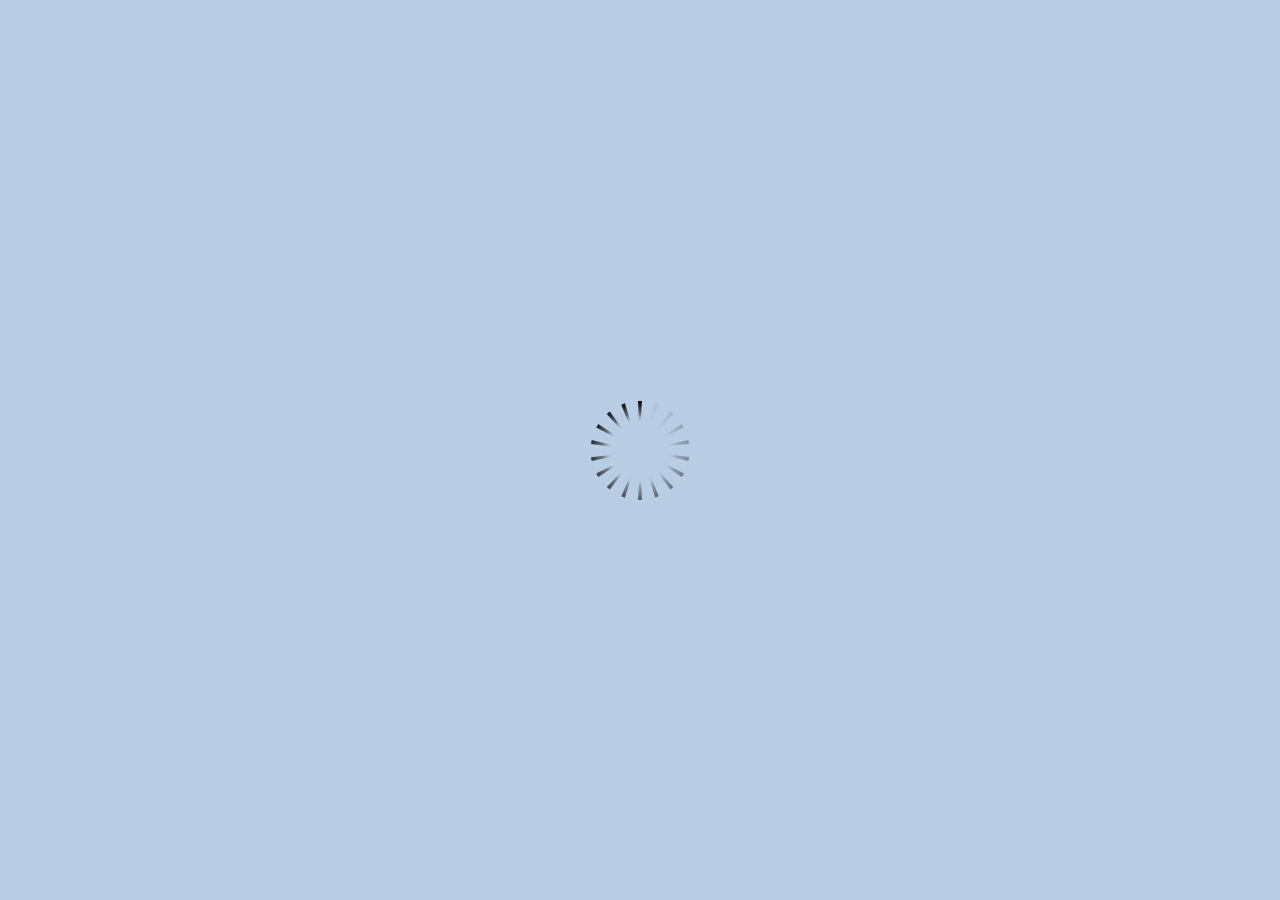
<file: index.html>
<!DOCTYPE HTML>
<html style="height: 100%;" lang="vi-VN">
<head>
    
    <meta http-equiv="Content-Type" content="text/html;charset=utf-8">
    <!-- Created using Storyline 3 - http://www.articulate.com  -->
    <!-- version: 3.11.23355.0 -->

    <title>B&#192;I GI&#7842;NG E-LEARNING KH&#193;M PH&#193; KHOA H&#7884;C &#272;&#7872; T&#192;I: L&#192;M L&#7884; H&#431;&#416;NG TH&#416;M</title>
    <style>
        body {
            background: #ffffff;
            overflow: hidden;
        }

        html, body, table {
            height: 100%;
            width: 100%;
            margin: 0;
            padding: 0;
            border: 0;
        }

        table td {
            vertical-align: middle;
            text-align: center;
        }

        #nosupport {
            background: #f5f5f5;
            margin: 50px 65px;
            border: 1px solid #d5d5d5;
            width: calc(100% - 130px);
            height: calc(100% - 100px);
        }

        p {
            font-family: 'Helvetica Neue', Helvetica, Arial, Verdana, sans-serif;
            font-size: 12pt;
            color: #303030;
        }

        a {
            color: #2D9DDA;
            text-decoration: none !important;
        }

    </style>
    <script>
        var html5Supported = true;

    </script>
    <!--[if lte IE 9]><script>html5Supported = false;</script><![endif]-->

    <script type="text/javascript">

        function routePlayer() {

            var settings = {
                lmsEnabled: false,
                tincanEnabled: false,
                aoEnabled: false,
                runtimeOrder: [{"type":"html5","url":"story_html5.html"},{"type":"flash","url":"story_flash.html"}],
                warnOnCommitFail: false
            };

            var PARAM_WARN_ON_COMMIT = {name: 'warncommit', value: 1},
                    PARAM_LMS = {name: 'lms', value: 1},
                    PARAM_TINCAN = {name: 'tincan', value: true},
                    PARAM_AO = {name: 'aosupport', value: true};

            var detection = {
                agent: navigator.userAgent,

                flashEnabled: function() {
                    var description, version, flashAX,
                            plugin = navigator.plugins["Shockwave Flash"];

                    if (plugin != null) {
                        description = plugin.description.split(" ");
                        version = Number(description[description.length - 2]);

                        return (version >= 10) || isNaN(version);
                    } else {
                        try {
                            flashAX = new ActiveXObject("ShockwaveFlash.ShockwaveFlash.10");
                            return (flashAX != null);
                        } catch (e) {
                        }
                    }

                    return false;
                },
				
                isFlashWaiting: function() {
                    var html = '',
                    divFlash = document.getElementById('flashCheck'),
                    player;

                    html += '<object width="100px" height="100px" id="player" type="application/x-shockwave-flash">';
                    html += '<param name="name" value="player" />';
                    html += '<param name="wmode" value="opaque" />';
                    html += '<param name="allowScriptAccess" value="always" />';
                    html += '</object>';

                    divFlash.innerHTML = html;
                    player = document.getElementById('player');

                    return player != null && player.getBoundingClientRect().width > 0;
                },

                html5Enabled: function() {
                    return html5Supported;
                },

                ampEnabled: function() {
                    return ((this.isIOS() && this.isIPad()) || this.isAndroid());
                },

                isIOS: function() {
                    return (this.agent.indexOf("AppleWebKit/") > -1 && this.agent.indexOf("Mobile/") > -1)
                },

                isAndroid: function() {
                    return (this.agent.indexOf("Android") > -1);
                },

                isIPad: function() {
                    return (this.agent.indexOf("iPad") > -1);
                },

                isEdge: function() {
                    var hasGlCapability = (function() {
                        var canv = document.createElement('canvas'),
                            gl = canv.getContext('webgl') || canv.getContext('experimental-webgl');
                        canv = null;
                        return gl != null;
                    }());
                    return window.MSBlobBuilder != null && window.msCrypto == null && hasGlCapability;
                }
            };

            var router = {

                init: function() {
                    var i, url, launchInfo,
                        redirected = false,
                        order = settings.runtimeOrder,
                        launchMap = {
                            flash: {
                                isEnabled: 'flashEnabled',
                                getParams: 'getFlashParams',
                                delim: '?'
                            },
                            html5: {
                                isEnabled: 'html5Enabled',
                                getParams: 'getHtml5Params',
                                delim: '?'
                            },
                            amp: {
                                isEnabled: 'ampEnabled',
                                getParams: 'getAmpParams',
                                delim: '#'
                            }
                        };

                    if (document.location.search.toLowerCase().indexOf('forceflash') != -1) {
                        this.moveFlashToStartOfOrder(order);
                    }

                    for (i = 0; i < order.length; i++) {
                        launchInfo = launchMap[order[i].type];
                        url = order[i].url;

                        if (detection[launchInfo.isEnabled]()) {
                            this.redirect(url, this[launchInfo.getParams](), launchInfo.delim);
                            redirected = true;
                            break;
                        }
                    }

                    if (!redirected) {
                        if (
                            detection.isEdge() &&
                            order[0].type === 'flash' &&
                            detection.isFlashWaiting()
                        ) {
                            launchInfo = launchMap[order[0].type];
                            url = order[0].url;
                            this.redirect(url, this[launchInfo.getParams](), launchInfo.delim);
                        } else {
                            document.getElementById('nosupport').style.visibility = 'visible';
                        }
                    }
                },

                moveFlashToStartOfOrder: function (order) {
                    var i,
                        flashIndex = -1;
                    for (i = 0; i < order.length; i++) {
                        if (order[i].type == "flash") {
                            flashIndex = i;
                            break;
                        }
                    }
                    if (flashIndex != -1) {
                        order.splice(0, 0, order.splice(flashIndex, 1)[0]);
                    }
                },

                getQueryString: function (params) {
                    params = params || [];
                    var i,
                            queryString = document.location.search.substr(1),
                            paramArr = queryString.length > 0 ? queryString.split('&') : [];

                    for (i = 0; i < params.length; i++) {
                        paramArr.push([params[i].name, params[i].value].join('='));
                    }

                    return paramArr.join('&');
                },

                formatUrl: function (url, params, delim) {
                    delim = delim || '?';

                    var queryString = this.getQueryString(params);

                    if (queryString != null && queryString.length > 0) {
                        return [url, queryString].join(delim);
                    }

                    return url;
                },

                redirect: function (url, params, delim) {
                    window.location.replace(this.formatUrl(url, params, delim));
                },

                getFlashParams: function () {
                    return [];
                },

                getHtml5Params: function () {
                    var params = [];
                    if (settings.tincanEnabled) {
                        params.push(PARAM_TINCAN);
                    } else if (settings.lmsEnabled) {
                        params.push(PARAM_LMS);
                        if (settings.warnOnCommitFail) {
                            params.push(PARAM_WARN_ON_COMMIT);
                        }
                    }

                    return params;
                },

                getAmpParams: function () {
                    var tincanProto = settings.aoEnabled || settings.tincanEnabled,
                            params = [];
                    // build AMP params
                    if (tincanProto) {
                        params.push(PARAM_TINCAN);
                        if (settings.aoEnabled) {
                            params.push(PARAM_AO);
                        }
                    }
                    return params;
                }
            };

            router.init();
        };

    </script>
</head>
<body onload="routePlayer()" style="height: 100%;">
<div id="nosupport" style="visibility: hidden;">
    <table>
        <tr>
            <td>
                <p>
                    <svg xmlns="http://www.w3.org/2000/svg" width="90.2" height="74.9" viewBox="0 0 90 75" version="1.1">
                        <g transform="scale(.1)">
                            <path d="m409 7c54-25 106 20 130 66 106 170 213 340 320 510 17 28 32 63 19 96-14 36-55 51-91 51-224 1-448 0-672 0-35 1-76-3-100-33-26-32-15-77 5-108 107-173 216-344 324-517 16-26 35-53 65-65z"
                                  fill="#4c4c4c"></path>
                            <path d="m419 57c26-20 55 4 68 27 109 174 218 348 328 522 9 17 23 35 17 55-11 20-36 18-55 19-224 0-447 0-670 0-20-1-46 1-57-19-5-18 6-34 14-48 109-174 218-348 327-522 9-12 17-25 28-34z"
                                  fill="#f5f5f5"></path>
                            <path d="m429 179c25-12 58 8 56 35-1 81-5 161-10 242 2 32-49 39-57 9-7-73-6-146-11-219-1-24-4-56 22-67zM430 539 430 539 430 539c45-24 80 53 32 72-45 24-80-53-32-72z"
                                  fill="#4c4c4c"></path>
                        </g>
                    </svg>
                </p>
                <p>This course cannot be played.</p>
                <p><a href="https://ipc.articulate.com/slw/3/en/cannotplay/">Learn More</a></p>

            </td>
        </tr>
    </table>
</div>
<div id="flashCheck" style="visibility: hidden" >
</div>
</body>
</html>
</file>
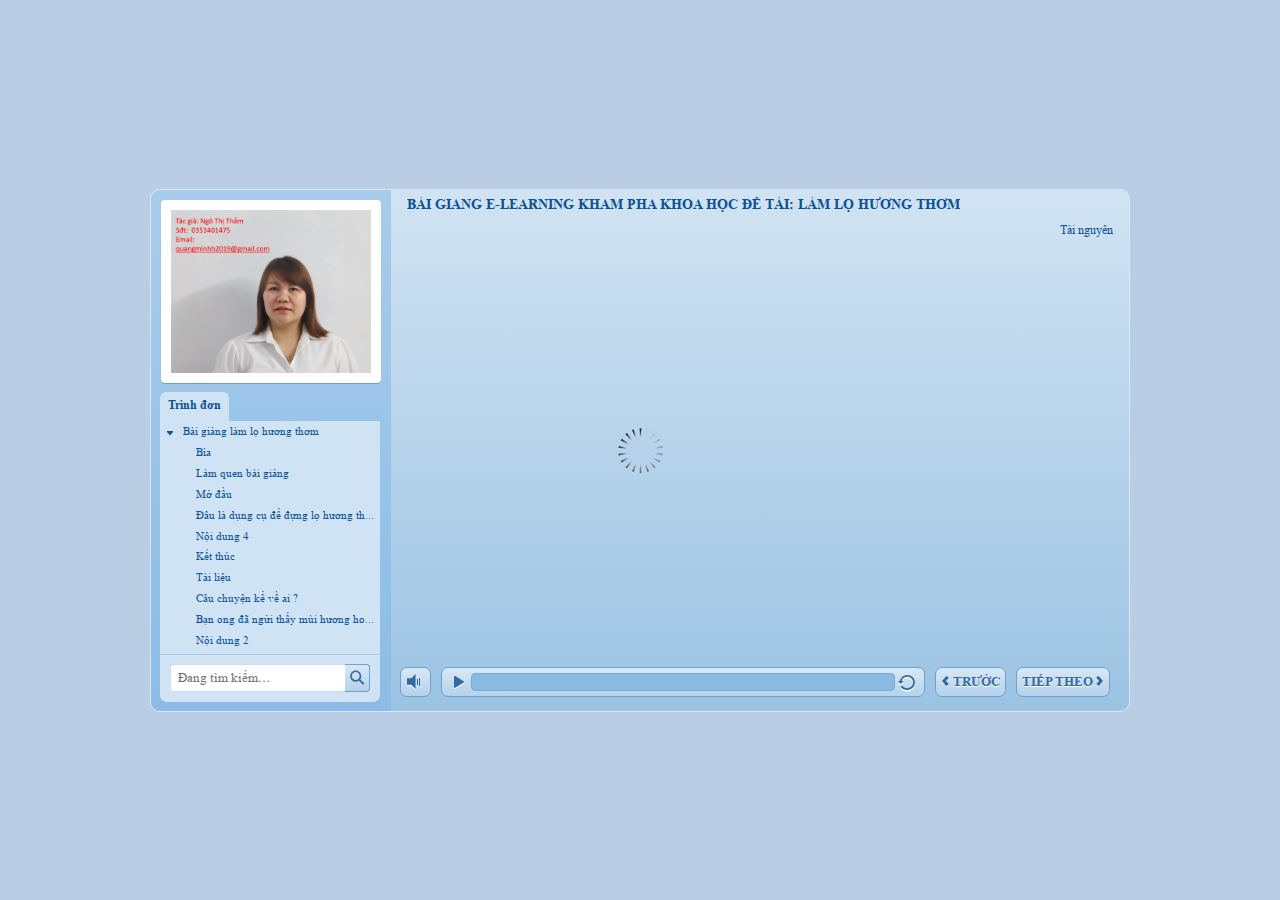
<file: index_lms.html>
<html>
<head>
    <title>B&#192;I GI&#7842;NG E-LEARNING KH&#193;M PH&#193; KHOA H&#7884;C &#272;&#7872; T&#192;I: L&#192;M L&#7884; H&#431;&#416;NG TH&#416;M</title>
    <meta http-equiv="x-ua-compatible" content="IE=edge" />
    <style>
        body {
            background: #ffffff;
            overflow: hidden;
        }

        html, body, table {
            height: 100%;
            width: 100%;
            margin: 0;
            padding: 0;
            border: 0;
        }

        table td {
            vertical-align: middle;
            text-align: center;
        }

        #nosupport {
            background: #f5f5f5;
            margin: 50px 65px;
            border: 1px solid #d5d5d5;
            width: calc(100% - 130px);
            height: calc(100% - 100px);
        }

        p {
            font-family: 'Helvetica Neue', Helvetica, Arial, Verdana, sans-serif;
            font-size: 12pt;
            color: #303030;
        }

        a {
            color: #2D9DDA;
            text-decoration: none !important;
        }

    </style>
    <script>
        var html5Supported = true,
                showWarning = false;

        function displayWarning() {
            if (showWarning) {
                document.getElementById('nosupport').style.visibility = 'visible';
            }
        }

    </script>
    <!--[if lte IE 9]><script>html5Supported = false;</script><![endif]-->

    <script type="text/javascript">
        (function () {
            var settings = {
                runtimeOrder: [{"type":"html5","url":"index_lms_html5.html"},{"type":"flash","url":"index_lms_flash.html"}]
            };

            var detection = {
                agent: navigator.userAgent,

                flashEnabled: function () {
                    var description, version, flashAX,
                            plugin = navigator.plugins["Shockwave Flash"];

                    if (plugin != null) {
                        description = plugin.description.split(" ");
                        version = Number(description[description.length - 2]);

                        return (version >= 10) || isNaN(version);
                    } else {
                        try {
                            flashAX = new ActiveXObject("ShockwaveFlash.ShockwaveFlash.10");
                            return (flashAX != null);
                        } catch (e) {
                        }
                    }

                    return false;
                },

                html5Enabled: function () {
                    return html5Supported;
                },

                ampEnabled: function () {
                    return false;
                },

                isIOS: function () {
                    return (this.agent.indexOf("AppleWebKit/") > -1 && this.agent.indexOf("Mobile/") > -1)
                },

                isAndroid: function () {
                    return (this.agent.indexOf("Android") > -1);
                },

                isIPad: function () {
                    return (this.agent.indexOf("iPad") > -1);
                }
            };

            var router = {

                init: function () {
                    var i,
                            redirected = false,
                            order = settings.runtimeOrder,
                            launchMap = {
                                flash: {
                                    isEnabled: 'flashEnabled',
                                    delim: '?'
                                },
                                html5: {
                                    isEnabled: 'html5Enabled',
                                    delim: '?'
                                },
                                amp: {
                                    isEnabled: 'ampEnabled',
                                    delim: '#'
                                }
                            };

                    for (i = 0; i < order.length; i++) {
                        var launchInfo = launchMap[order[i].type],
                                url = order[i].url;

                        if (detection[launchInfo.isEnabled]()) {
                            this.redirect(url, launchInfo.delim);
                            redirected = true;
                            break;
                        }
                    }

                    if (!redirected) {
                        showWarning = true;
                    }
                },

                getQueryString: function (params) {
                    params = params || [];
                    var i,
                            queryString = document.location.search.substr(1),
                            paramArr = queryString.length > 0 ? queryString.split('&') : [];

                    for (i = 0; i < params.length; i++) {
                        paramArr.push([params[i].name, params[i].value].join('='));
                    }

                    return paramArr.join('&');
                },

                formatUrl: function (url, delim) {
                    delim = delim || '?';

                    var queryString = this.getQueryString();

                    if (queryString != null && queryString.length > 0) {
                        return [url, queryString].join(delim);
                    }

                    return url;
                },

                redirect: function (url, delim) {
                    window.location.replace(this.formatUrl(url, delim));
                }

            };

            router.init();
        })();
    </script>
</head>

<body onload="displayWarning()" style="height: 100%;">
<div id="nosupport" style="visibility: hidden;">
    <table>
        <tr>
            <td>
                <p>
                    <svg xmlns="http://www.w3.org/2000/svg" width="90.2" height="74.9" viewBox="0 0 90 75" version="1.1">
                        <g transform="scale(.1)">
                            <path d="m409 7c54-25 106 20 130 66 106 170 213 340 320 510 17 28 32 63 19 96-14 36-55 51-91 51-224 1-448 0-672 0-35 1-76-3-100-33-26-32-15-77 5-108 107-173 216-344 324-517 16-26 35-53 65-65z"
                                  fill="#4c4c4c"/>
                            <path d="m419 57c26-20 55 4 68 27 109 174 218 348 328 522 9 17 23 35 17 55-11 20-36 18-55 19-224 0-447 0-670 0-20-1-46 1-57-19-5-18 6-34 14-48 109-174 218-348 327-522 9-12 17-25 28-34z"
                                  fill="#f5f5f5"/>
                            <path d="m429 179c25-12 58 8 56 35-1 81-5 161-10 242 2 32-49 39-57 9-7-73-6-146-11-219-1-24-4-56 22-67zM430 539 430 539 430 539c45-24 80 53 32 72-45 24-80-53-32-72z"
                                  fill="#4c4c4c"/>
                        </g>
                    </svg>
                </p>
                <p>This course cannot be played.</p>
                <p><a href="https://ipc.articulate.com/slw/3/en/cannotplay/">Learn More</a></p>

            </td>
        </tr>
    </table>
</div>
</body>

</html>
</file>
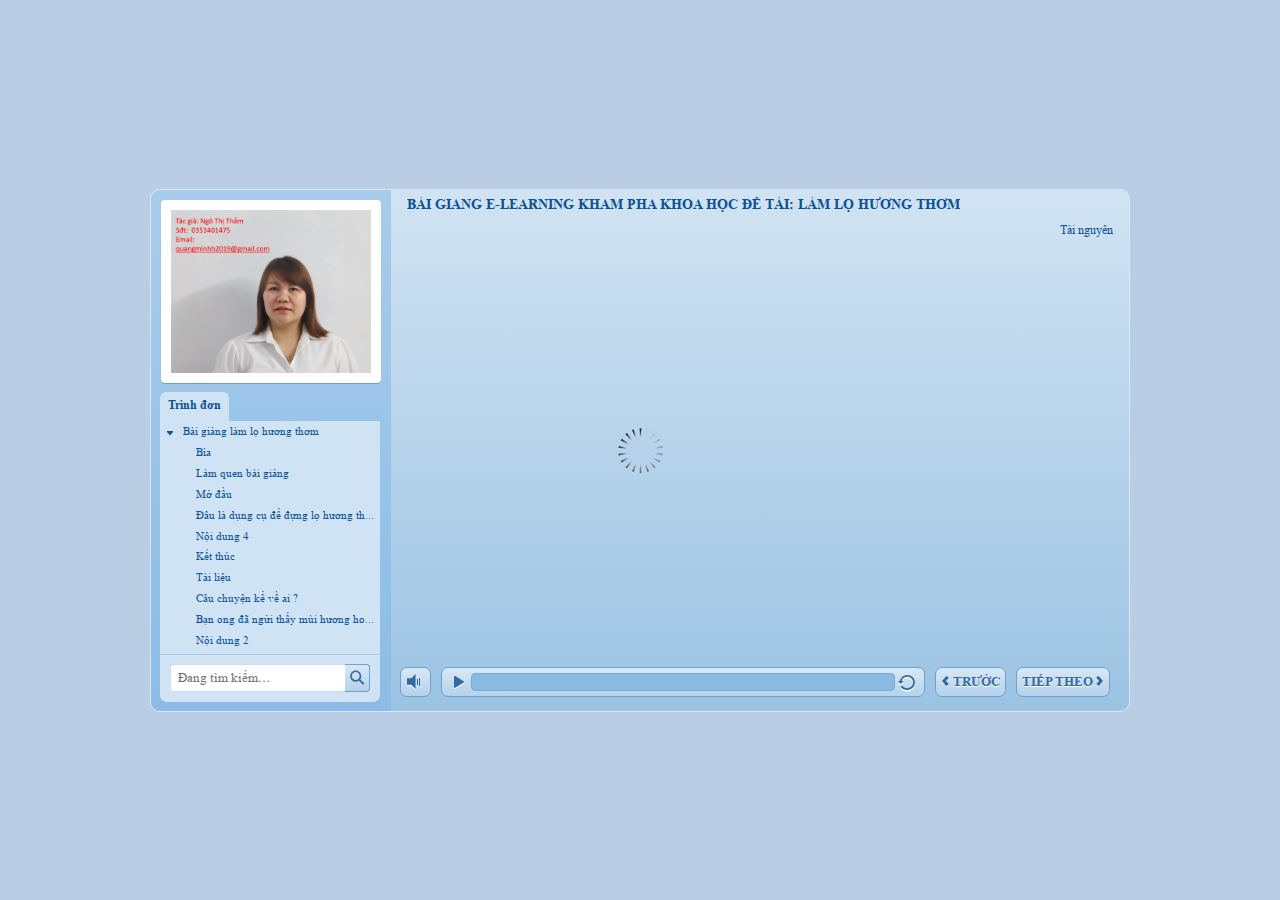
<file: index_lms_html5.html>
<!DOCTYPE html>
<html lang="vi-VN">
<head>
  <meta charset="utf-8">
  <!-- Created using Storyline 3 - http://www.articulate.com  -->
  <!-- version: 3.11.23355.0 -->
  <title>B&#192;I GI&#7842;NG E-LEARNING KH&#193;M PH&#193; KHOA H&#7884;C &#272;&#7872; T&#192;I: L&#192;M L&#7884; H&#431;&#416;NG TH&#416;M</title>
  <meta http-equiv="x-ua-compatible" content="IE=edge" />
  <meta name="viewport" content="width=device-width, initial-scale=1.0, user-scalable=no, shrink-to-fit=no, minimal-ui" />
  <meta name="apple-mobile-web-app-capable" content="yes" />
  <style>
    html, body { height: 100%; padding: 0; margin: 0 }
    #app { height: 100%; width: 100%; }
  </style>
  <script src="lms/scormdriver.js" charset="utf-8"></script>
  <script>window.THREE = { };</script>
</head>
<body style="background: #B9CDE5" class="cs-HTML theme-classic">
  <!-- 360 -->
  <script>!function(e){function n(e,i){return e.test(i)}function i(e){var i=e||navigator.userAgent,o=i.split("[FBAN");if(void 0!==o[1]&&(i=o[0]),this.apple={phone:n(t,i),ipod:n(d,i),tablet:!n(t,i)&&n(s,i),device:n(t,i)||n(d,i)||n(s,i)},this.amazon={phone:n(h,i),tablet:!n(h,i)&&n(a,i),device:n(h,i)||n(a,i)},this.android={phone:n(h,i)||n(b,i),tablet:!n(h,i)&&!n(b,i)&&(n(a,i)||n(r,i)),device:n(h,i)||n(a,i)||n(b,i)||n(r,i)},this.windows={phone:n(l,i),tablet:n(p,i),device:n(l,i)||n(p,i)},this.other={blackberry:n(f,i),blackberry10:n(u,i),opera:n(c,i),firefox:n(A,i),chrome:n(w,i),device:n(f,i)||n(u,i)||n(c,i)||n(A,i)||n(w,i)},this.seven_inch=n(v,i),this.any=this.apple.device||this.android.device||this.windows.device||this.other.device||this.seven_inch,this.phone=this.apple.phone||this.android.phone||this.windows.phone,this.tablet=this.apple.tablet||this.android.tablet||this.windows.tablet,"undefined"==typeof window)return this}function o(){var e=new i;return e.Class=i,e}var t=/iPhone/i,d=/iPod/i,s=/iPad/i,b=/(?=.*\bAndroid\b)(?=.*\bMobile\b)/i,r=/Android/i,h=/(?=.*\bAndroid\b)(?=.*\bSD4930UR\b)/i,a=/(?=.*\bAndroid\b)(?=.*\b(?:KFOT|KFTT|KFJWI|KFJWA|KFSOWI|KFTHWI|KFTHWA|KFAPWI|KFAPWA|KFARWI|KFASWI|KFSAWI|KFSAWA)\b)/i,l=/IEMobile/i,p=/(?=.*\bWindows\b)(?=.*\bARM\b)/i,f=/BlackBerry/i,u=/BB10/i,c=/Opera Mini/i,w=/(CriOS|Chrome)(?=.*\bMobile\b)/i,A=/(?=.*\bFirefox\b)(?=.*\bMobile\b)/i,v=new RegExp("(?:Nexus 7|BNTV250|Kindle Fire|Silk|GT-P1000)","i");"undefined"!=typeof module&&module.exports&&"undefined"==typeof window?module.exports=i:"undefined"!=typeof module&&module.exports&&"undefined"!=typeof window?module.exports=o():"function"==typeof define&&define.amd?define("isMobile",[],e.isMobile=o()):e.isMobile=o()}(this);
    window.isMobile.apple.tablet = window.isMobile.apple.tablet ||
      (navigator.platform === 'MacIntel' && navigator.maxTouchPoints > 1);
    window.isMobile.apple.device = window.isMobile.apple.device || window.isMobile.apple.tablet;
    window.isMobile.tablet = window.isMobile.tablet || window.isMobile.apple.tablet;
    window.isMobile.any = window.isMobile.any || window.isMobile.apple.tablet;
  </script>

  <div id="focus-sink" aria-hidden="true" tabIndex="-1"></div>

  <div id="preso"></div>
  <script>
    window.DS = {};
    window.globals = {
      DATA_PATH_BASE: '',
      HAS_FRAME: true,
      HAS_SLIDE: true,

      lmsPresent: true,
      tinCanPresent: false,
      cmi5Present: false,
      aoSupport: false,
      scale: 'noscale',
      captureRc: false,
      browserSize: 'optimal',
      bgColor: '#B9CDE5',
      features: '',
      themeName: 'classic',
      preloaderColor: '#FFFFFF',
      suppressAnalytics: false,
      productChannel: 'perpetual',
      publishSource: 'storyline',
      aid: '',
      cid: '9a3ba865-5409-4059-ac3a-a2f010c0ccba',
      playerVersion: '3.11.23355.0',
      maxIosVideoElements: 5,

      
      parseParams: function(qs) {
        if (window.globals.parsedParams != null) {
          return window.globals.parsedParams;
        }
        qs = (qs || window.location.search.substr(1)).split('+').join(' ');
        var params = {},
            tokens,
            re = /[?&]?([^=]+)=([^&]*)/g;

        while (tokens = re.exec(qs)) {
          params[decodeURIComponent(tokens[1]).trim()] =
            decodeURIComponent(tokens[2]).trim();
        }
        window.globals.parsedParams = params;
        return params;
      }

    };

    (function() {

      var classTypes = [ 'desktop', 'mobile', 'phone', 'tablet' ];

      var addDeviceClasses = function(prefix, testObj) {
        var curr, i;
        for (i = 0; i < classTypes.length; i++) {
          curr = classTypes[i];
          if (testObj[curr]) {
            document.body.classList.add(prefix + curr);
          }
        }
      };

      var params = window.globals.parseParams(),
          isDevicePreview = params.devicepreview === '1',
          isPhoneOverride = params.deviceType === 'phone' || (isDevicePreview && params.phone == '1'),
          isTabletOverride = (params.deviceType === 'tablet' || isDevicePreview) && !isPhoneOverride,
          isMobileOverride = isPhoneOverride || isTabletOverride;

      var deviceView = {
        desktop: !window.isMobile.any && !isMobileOverride,
        mobile: window.isMobile.any || isMobileOverride,
        phone: isPhoneOverride || (window.isMobile.phone && !isTabletOverride),
        tablet: isTabletOverride || window.isMobile.tablet
      };

      window.globals.deviceView = deviceView;
      window.isMobile.desktop = !window.isMobile.any;
      window.isMobile.mobile = window.isMobile.any;

      addDeviceClasses('view-', deviceView);

    })();
  </script>
  
  <script src='story_content/user.js' type=text/javascript></script>
  <div class="slide-loader"></div>

  <script type="text/javascript">
    if (window.globals.deviceView.isMobile) { var doc = document, loader = doc.body.querySelector('.slide-loader'); [ 1, 2, 3 ].forEach(function(n) { var d = doc.createElement('div'); d.style.backgroundColor = window.globals.preloaderColor; d.classList.add('mobile-loader-dot'); d.classList.add('dot' + n); loader.appendChild(d); }); }
  </script>

  <div class="mobile-load-title-overlay" style="display: none">
    <div class="mobile-load-title">B&#192;I GI&#7842;NG E-LEARNING KH&#193;M PH&#193; KHOA H&#7884;C &#272;&#7872; T&#192;I: L&#192;M L&#7884; H&#431;&#416;NG TH&#416;M</div>
  </div>

  <div class="mobile-chrome-warning"></div>

  <script>
    
    if (window.autoSpider && window.vInterfaceObject) {
      document.querySelector('.mobile-load-title-overlay').style.display = 'none';
    }
  </script>

  

  <link rel="stylesheet" href="html5/data/css/output.min.css" data-noprefix />
</body>
<script src="html5/lib/scripts/ds-bootstrap.min.js"></script>
</html>
</file>
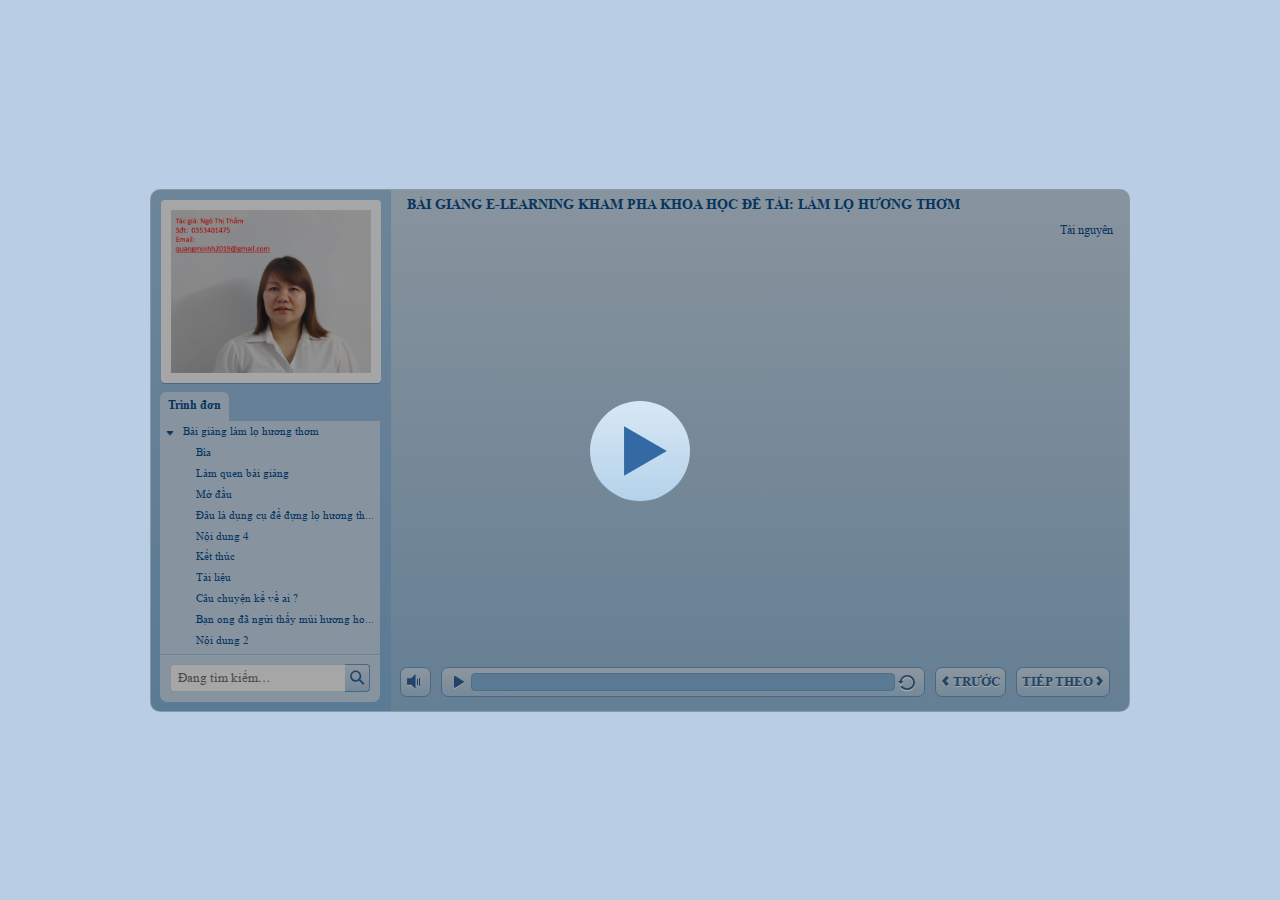
<file: story_html5.html>
<!DOCTYPE html>
<html lang="vi-VN">
<head>
  <meta charset="utf-8">
  <!-- Created using Storyline 3 - http://www.articulate.com  -->
  <!-- version: 3.11.23355.0 -->
  <title>B&#192;I GI&#7842;NG E-LEARNING KH&#193;M PH&#193; KHOA H&#7884;C &#272;&#7872; T&#192;I: L&#192;M L&#7884; H&#431;&#416;NG TH&#416;M</title>
  <meta http-equiv="x-ua-compatible" content="IE=edge" />
  <meta name="viewport" content="width=device-width, initial-scale=1.0, user-scalable=no, shrink-to-fit=no, minimal-ui" />
  <meta name="apple-mobile-web-app-capable" content="yes" />
  <style>
    html, body { height: 100%; padding: 0; margin: 0 }
    #app { height: 100%; width: 100%; }
  </style>
  
  <script>window.THREE = { };</script>
</head>
<body style="background: #B9CDE5" class="cs-HTML theme-classic">
  <!-- 360 -->
  <script>!function(e){function n(e,i){return e.test(i)}function i(e){var i=e||navigator.userAgent,o=i.split("[FBAN");if(void 0!==o[1]&&(i=o[0]),this.apple={phone:n(t,i),ipod:n(d,i),tablet:!n(t,i)&&n(s,i),device:n(t,i)||n(d,i)||n(s,i)},this.amazon={phone:n(h,i),tablet:!n(h,i)&&n(a,i),device:n(h,i)||n(a,i)},this.android={phone:n(h,i)||n(b,i),tablet:!n(h,i)&&!n(b,i)&&(n(a,i)||n(r,i)),device:n(h,i)||n(a,i)||n(b,i)||n(r,i)},this.windows={phone:n(l,i),tablet:n(p,i),device:n(l,i)||n(p,i)},this.other={blackberry:n(f,i),blackberry10:n(u,i),opera:n(c,i),firefox:n(A,i),chrome:n(w,i),device:n(f,i)||n(u,i)||n(c,i)||n(A,i)||n(w,i)},this.seven_inch=n(v,i),this.any=this.apple.device||this.android.device||this.windows.device||this.other.device||this.seven_inch,this.phone=this.apple.phone||this.android.phone||this.windows.phone,this.tablet=this.apple.tablet||this.android.tablet||this.windows.tablet,"undefined"==typeof window)return this}function o(){var e=new i;return e.Class=i,e}var t=/iPhone/i,d=/iPod/i,s=/iPad/i,b=/(?=.*\bAndroid\b)(?=.*\bMobile\b)/i,r=/Android/i,h=/(?=.*\bAndroid\b)(?=.*\bSD4930UR\b)/i,a=/(?=.*\bAndroid\b)(?=.*\b(?:KFOT|KFTT|KFJWI|KFJWA|KFSOWI|KFTHWI|KFTHWA|KFAPWI|KFAPWA|KFARWI|KFASWI|KFSAWI|KFSAWA)\b)/i,l=/IEMobile/i,p=/(?=.*\bWindows\b)(?=.*\bARM\b)/i,f=/BlackBerry/i,u=/BB10/i,c=/Opera Mini/i,w=/(CriOS|Chrome)(?=.*\bMobile\b)/i,A=/(?=.*\bFirefox\b)(?=.*\bMobile\b)/i,v=new RegExp("(?:Nexus 7|BNTV250|Kindle Fire|Silk|GT-P1000)","i");"undefined"!=typeof module&&module.exports&&"undefined"==typeof window?module.exports=i:"undefined"!=typeof module&&module.exports&&"undefined"!=typeof window?module.exports=o():"function"==typeof define&&define.amd?define("isMobile",[],e.isMobile=o()):e.isMobile=o()}(this);
    window.isMobile.apple.tablet = window.isMobile.apple.tablet ||
      (navigator.platform === 'MacIntel' && navigator.maxTouchPoints > 1);
    window.isMobile.apple.device = window.isMobile.apple.device || window.isMobile.apple.tablet;
    window.isMobile.tablet = window.isMobile.tablet || window.isMobile.apple.tablet;
    window.isMobile.any = window.isMobile.any || window.isMobile.apple.tablet;
  </script>

  <div id="focus-sink" aria-hidden="true" tabIndex="-1"></div>

  <div id="preso"></div>
  <script>
    window.DS = {};
    window.globals = {
      DATA_PATH_BASE: '',
      HAS_FRAME: true,
      HAS_SLIDE: true,

      lmsPresent: false,
      tinCanPresent: false,
      cmi5Present: false,
      aoSupport: false,
      scale: 'noscale',
      captureRc: false,
      browserSize: 'optimal',
      bgColor: '#B9CDE5',
      features: '',
      themeName: 'classic',
      preloaderColor: '#FFFFFF',
      suppressAnalytics: false,
      productChannel: 'perpetual',
      publishSource: 'storyline',
      aid: '',
      cid: '9a3ba865-5409-4059-ac3a-a2f010c0ccba',
      playerVersion: '3.11.23355.0',
      maxIosVideoElements: 5,

      
      parseParams: function(qs) {
        if (window.globals.parsedParams != null) {
          return window.globals.parsedParams;
        }
        qs = (qs || window.location.search.substr(1)).split('+').join(' ');
        var params = {},
            tokens,
            re = /[?&]?([^=]+)=([^&]*)/g;

        while (tokens = re.exec(qs)) {
          params[decodeURIComponent(tokens[1]).trim()] =
            decodeURIComponent(tokens[2]).trim();
        }
        window.globals.parsedParams = params;
        return params;
      }

    };

    (function() {

      var classTypes = [ 'desktop', 'mobile', 'phone', 'tablet' ];

      var addDeviceClasses = function(prefix, testObj) {
        var curr, i;
        for (i = 0; i < classTypes.length; i++) {
          curr = classTypes[i];
          if (testObj[curr]) {
            document.body.classList.add(prefix + curr);
          }
        }
      };

      var params = window.globals.parseParams(),
          isDevicePreview = params.devicepreview === '1',
          isPhoneOverride = params.deviceType === 'phone' || (isDevicePreview && params.phone == '1'),
          isTabletOverride = (params.deviceType === 'tablet' || isDevicePreview) && !isPhoneOverride,
          isMobileOverride = isPhoneOverride || isTabletOverride;

      var deviceView = {
        desktop: !window.isMobile.any && !isMobileOverride,
        mobile: window.isMobile.any || isMobileOverride,
        phone: isPhoneOverride || (window.isMobile.phone && !isTabletOverride),
        tablet: isTabletOverride || window.isMobile.tablet
      };

      window.globals.deviceView = deviceView;
      window.isMobile.desktop = !window.isMobile.any;
      window.isMobile.mobile = window.isMobile.any;

      addDeviceClasses('view-', deviceView);

    })();
  </script>
  
  <script src='story_content/user.js' type=text/javascript></script>
  <div class="slide-loader"></div>

  <script type="text/javascript">
    if (window.globals.deviceView.isMobile) { var doc = document, loader = doc.body.querySelector('.slide-loader'); [ 1, 2, 3 ].forEach(function(n) { var d = doc.createElement('div'); d.style.backgroundColor = window.globals.preloaderColor; d.classList.add('mobile-loader-dot'); d.classList.add('dot' + n); loader.appendChild(d); }); }
  </script>

  <div class="mobile-load-title-overlay" style="display: none">
    <div class="mobile-load-title">B&#192;I GI&#7842;NG E-LEARNING KH&#193;M PH&#193; KHOA H&#7884;C &#272;&#7872; T&#192;I: L&#192;M L&#7884; H&#431;&#416;NG TH&#416;M</div>
  </div>

  <div class="mobile-chrome-warning"></div>

  <script>
    
    if (window.autoSpider && window.vInterfaceObject) {
      document.querySelector('.mobile-load-title-overlay').style.display = 'none';
    }
  </script>

  

  <link rel="stylesheet" href="html5/data/css/output.min.css" data-noprefix />
</body>
<script src="html5/lib/scripts/ds-bootstrap.min.js"></script>
</html>
</file>
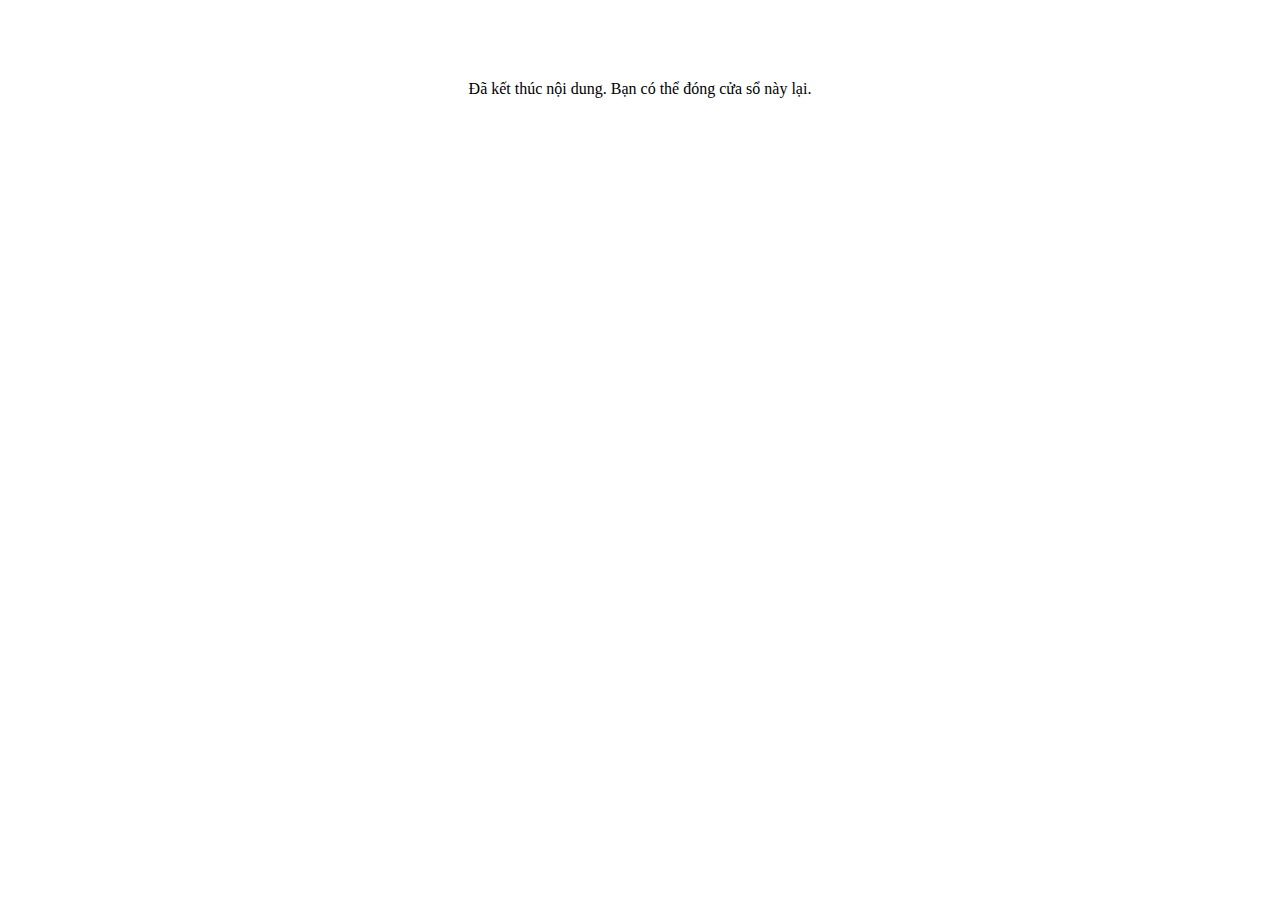
<file: lms/goodbye.html>
<html><body bgcolor="#ffffff">
<center>
<br><br><br><br><font face="Times New Roman, articulate, tahoma, arial" size="3" color: "#333333">
Đã kết thúc nội dung. Bạn có thể đóng cửa sổ này lại.
</font>
</center>
</body></html>
</file>
